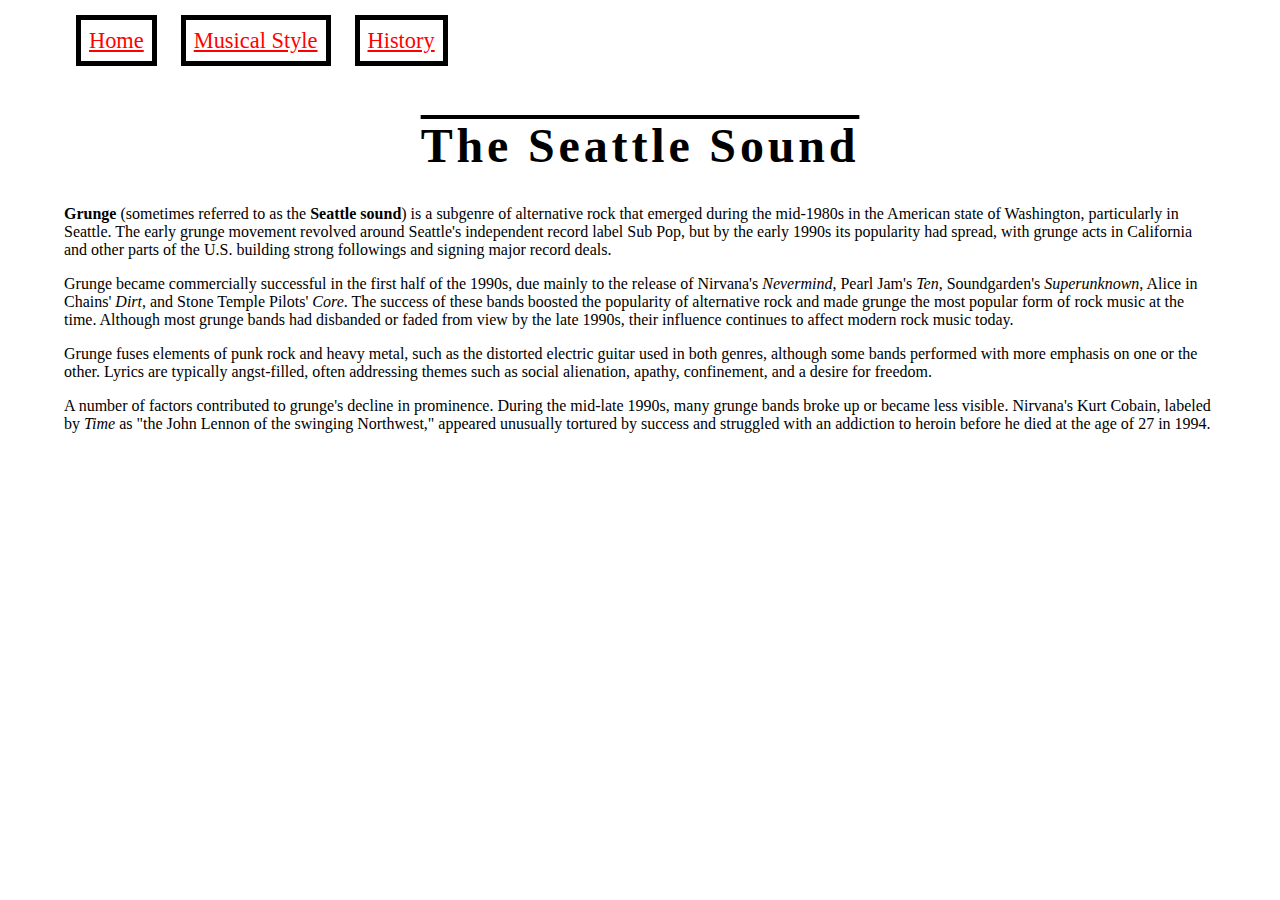
<file: index.html>
<!DOCTYPE html>
<html>
  <title>\m/\m/ - The Seattle Sound</title>
  <link rel="stylesheet" type="text/css" href="https://samsavaglio.github.io/seattle-sound/main.css"/>
<body>
<div id="main-nav">
  <nav>
    <ul>
      <li><a href="https://samsavaglio.github.io/seattle-sound/">Home</a></li>
      <li><a href="https://samsavaglio.github.io/seattle-sound/musical-style">Musical Style</a></li>
      <li><a href="https://samsavaglio.github.io/seattle-sound/history">History</a></li>
    </ul> 
  </nav>
<script>
  (function(i,s,o,g,r,a,m){i['GoogleAnalyticsObject']=r;i[r]=i[r]||function(){
  (i[r].q=i[r].q||[]).push(arguments)},i[r].l=1*new Date();a=s.createElement(o),
  m=s.getElementsByTagName(o)[0];a.async=1;a.src=g;m.parentNode.insertBefore(a,m)
  })(window,document,'script','https://www.google-analytics.com/analytics.js','ga');

  ga('create', 'UA-76333540-1', 'auto');
  ga('send', 'pageview');

</script>
<header>
  <h1>The Seattle Sound</h1>
<p><strong>Grunge</strong> (sometimes referred to as the <strong>Seattle sound</strong>) is a subgenre of alternative rock that emerged during the mid-1980s in the American state of Washington, particularly in Seattle. The early grunge movement revolved around Seattle's independent record label Sub Pop, but by the early 1990s its popularity had spread, with grunge acts in California and other parts of the U.S. building strong followings and signing major record deals.	
<p>Grunge became commercially successful in the first half of the 1990s, due mainly to the release of Nirvana's <i>Nevermind</i>, Pearl Jam's <i>Ten</i>, Soundgarden's <i>Superunknown</i>, Alice in Chains' <i>Dirt</i>, and Stone Temple Pilots' <i>Core</i>. The success of these bands boosted the popularity of alternative rock and made grunge the most popular form of rock music at the time. Although most grunge bands had disbanded or faded from view by the late 1990s, their influence continues to affect modern rock music today.</p>
<p>Grunge fuses elements of punk rock and heavy metal, such as the distorted electric guitar used in both genres, although some bands performed with more emphasis on one or the other. Lyrics are typically angst-filled, often addressing themes such as social alienation, apathy, confinement, and a desire for freedom.</p>
<p>A number of factors contributed to grunge's decline in prominence. During the mid-late 1990s, many grunge bands broke up or became less visible. Nirvana's Kurt Cobain, labeled by <i>Time</i> as "the John Lennon of the swinging Northwest," appeared unusually tortured by success and struggled with an addiction to heroin before he died at the age of 27 in 1994.</p>
</body>
</html>
</file>
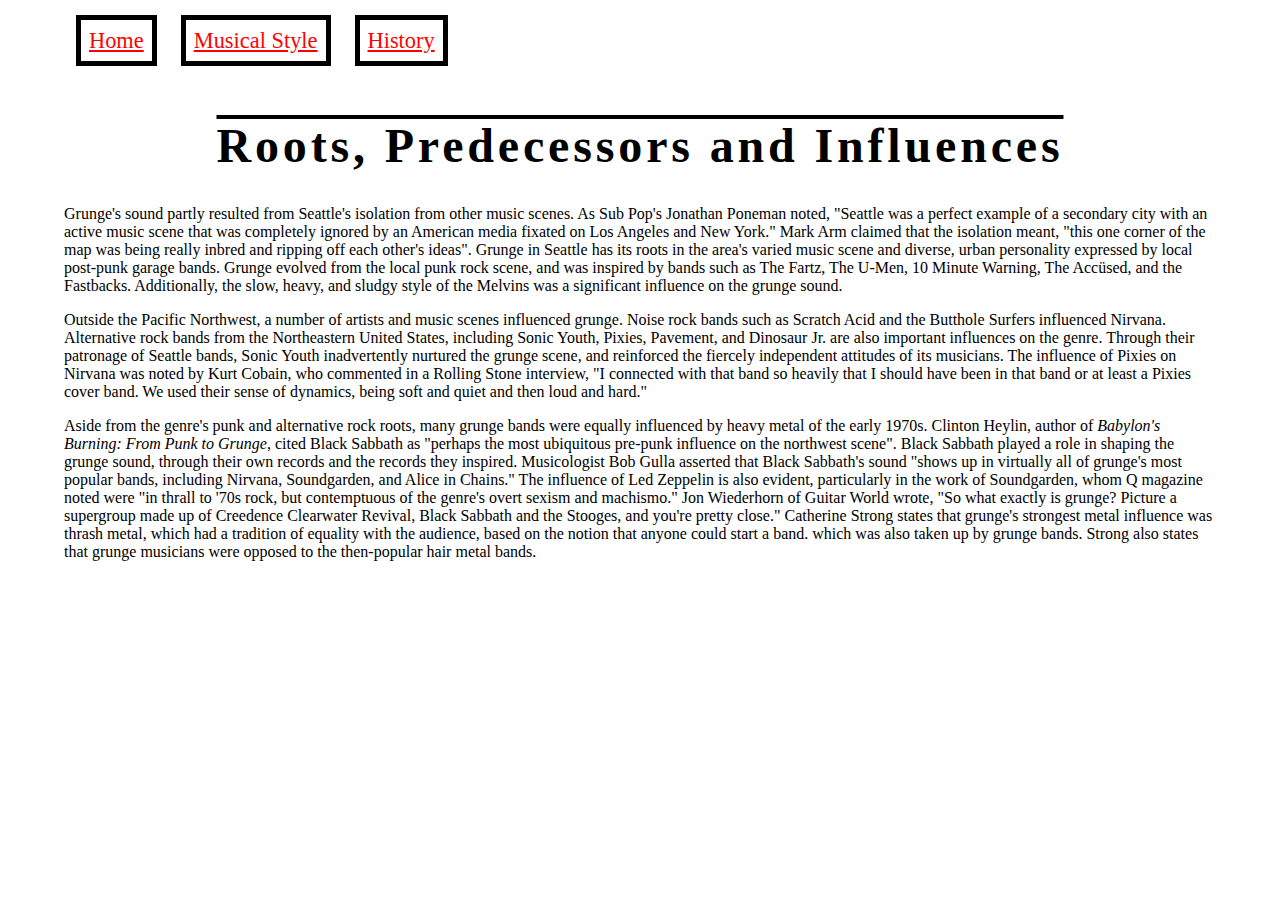
<file: history.html>
<!DOCTYPE html>
<html>
  <title>Roots, Predecessors and Influences - The Seattle Sound</title>
<link rel="stylesheet" type="text/css" href="https://samsavaglio.github.io/seattle-sound/main.css"/>
<body>
  <div id="main-nav">
  <nav>
    <ul>
      <li><a href="https://samsavaglio.github.io/seattle-sound/">Home</a></li>
      <li><a href="https://samsavaglio.github.io/seattle-sound/musical-style">Musical Style</a></li>
      <li><a href="https://samsavaglio.github.io/seattle-sound/history">History</a></li>
    </ul> 
  </nav>
<header>
<h1>Roots, Predecessors and Influences</h1>
<p>Grunge's sound partly resulted from Seattle's isolation from other music scenes. As Sub Pop's Jonathan Poneman noted, "Seattle was a perfect example of a secondary city with an active music scene that was completely ignored by an American media fixated on Los Angeles and New York." Mark Arm claimed that the isolation meant, "this one corner of the map was being really inbred and ripping off each other's ideas". Grunge in Seattle has its roots in the area's varied music scene and diverse, urban personality expressed by local post-punk garage bands. Grunge evolved from the local punk rock scene, and was inspired by bands such as The Fartz, The U-Men, 10 Minute Warning, The Accüsed, and the Fastbacks. Additionally, the slow, heavy, and sludgy style of the Melvins was a significant influence on the grunge sound.</p>
<p>Outside the Pacific Northwest, a number of artists and music scenes influenced grunge. Noise rock bands such as Scratch Acid and the Butthole Surfers influenced Nirvana. Alternative rock bands from the Northeastern United States, including Sonic Youth, Pixies, Pavement, and Dinosaur Jr. are also important influences on the genre. Through their patronage of Seattle bands, Sonic Youth inadvertently nurtured the grunge scene, and reinforced the fiercely independent attitudes of its musicians. The influence of Pixies on Nirvana was noted by Kurt Cobain, who commented in a Rolling Stone interview, "I connected with that band so heavily that I should have been in that band or at least a Pixies cover band. We used their sense of dynamics, being soft and quiet and then loud and hard."</p>
<p>Aside from the genre's punk and alternative rock roots, many grunge bands were equally influenced by heavy metal of the early 1970s. Clinton Heylin, author of <i>Babylon's Burning: From Punk to Grunge</i>, cited Black Sabbath as "perhaps the most ubiquitous pre-punk influence on the northwest scene". Black Sabbath played a role in shaping the grunge sound, through their own records and the records they inspired. Musicologist Bob Gulla asserted that Black Sabbath's sound "shows up in virtually all of grunge's most popular bands, including Nirvana, Soundgarden, and Alice in Chains." The influence of Led Zeppelin is also evident, particularly in the work of Soundgarden, whom Q magazine noted were "in thrall to '70s rock, but contemptuous of the genre's overt sexism and machismo." Jon Wiederhorn of Guitar World wrote, "So what exactly is grunge? Picture a supergroup made up of Creedence Clearwater Revival, Black Sabbath and the Stooges, and you're pretty close." Catherine Strong states that grunge's strongest metal influence was thrash metal, which had a tradition of equality with the audience, based on the notion that anyone could start a band. which was also taken up by grunge bands. Strong also states that grunge musicians were opposed to the then-popular hair metal bands.</p>
</body>
</html>
</file>
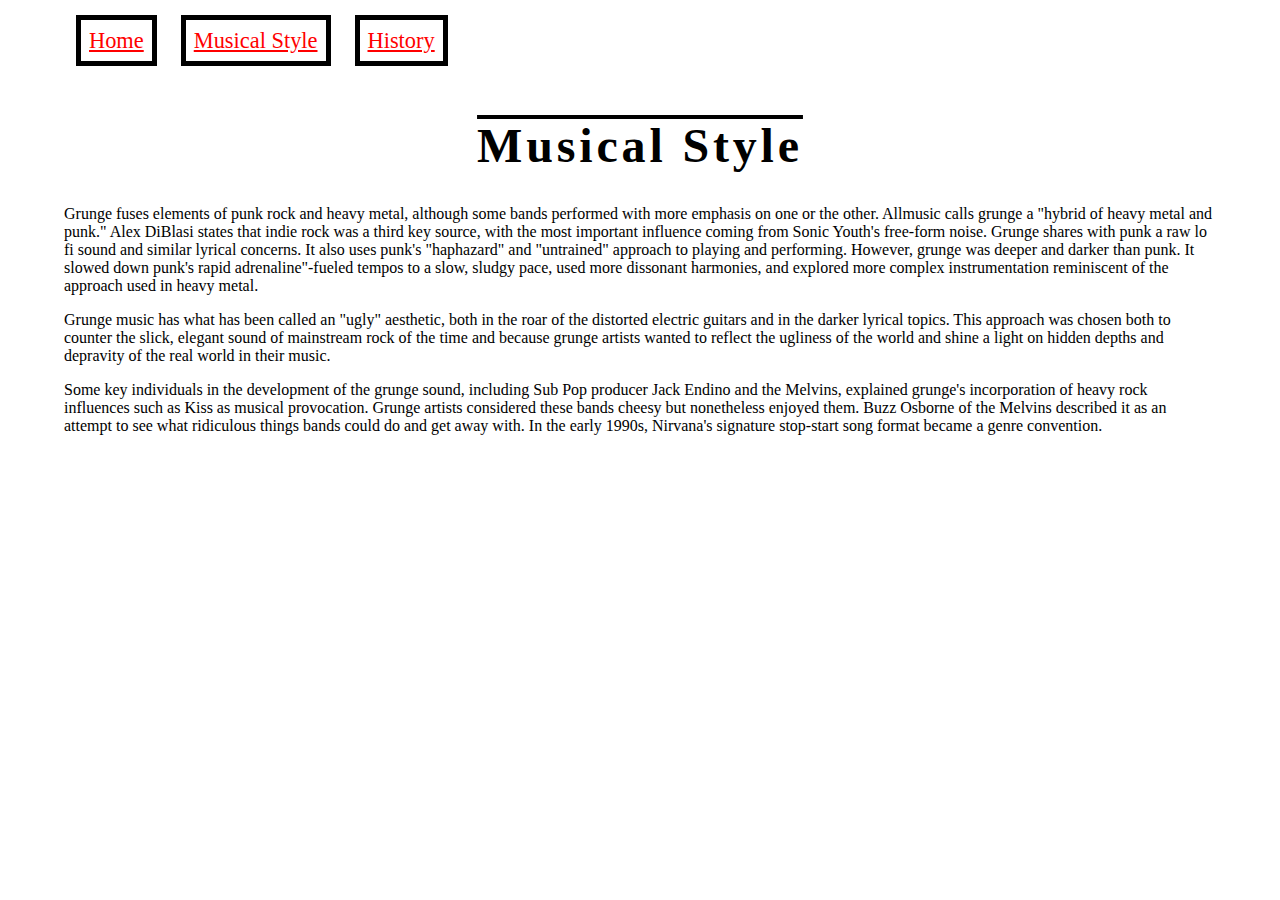
<file: musical-style.html>
<!DOCTYPE html>
<html>
  <title>Musical Style - The Seattle Sound</title>
<link rel="stylesheet" type="text/css" href="https://samsavaglio.github.io/seattle-sound/main.css"/>
<body>
  <div id="main-nav">
  <nav>
    <ul>
      <li><a href="https://samsavaglio.github.io/seattle-sound/">Home</a></li>
      <li><a href="https://samsavaglio.github.io/seattle-sound/musical-style">Musical Style</a></li>
      <li><a href="https://samsavaglio.github.io/seattle-sound/history">History</a></li>
    </ul> 
  </nav>
<header>
<h1>Musical Style</h1>
<p>Grunge fuses elements of punk rock and heavy metal, although some bands performed with more emphasis on one or the other. Allmusic calls grunge a "hybrid of heavy metal and punk." Alex DiBlasi states that indie rock was a third key source, with the most important influence coming from Sonic Youth's free-form noise. Grunge shares with punk a raw lo fi sound and similar lyrical concerns. It also uses punk's "haphazard" and "untrained" approach to playing and performing. However, grunge was deeper and darker than punk. It slowed down punk's rapid adrenaline"-fueled tempos to a slow, sludgy pace, used more dissonant harmonies, and explored more complex instrumentation reminiscent of the approach used in heavy metal.</p>
<p>Grunge music has what has been called an "ugly" aesthetic, both in the roar of the distorted electric guitars and in the darker lyrical topics. This approach was chosen both to counter the slick, elegant sound of mainstream rock of the time and because grunge artists wanted to reflect the ugliness of the world and shine a light on hidden depths and depravity of the real world in their music.</p>
<p>Some key individuals in the development of the grunge sound, including Sub Pop producer Jack Endino and the Melvins, explained grunge's incorporation of heavy rock influences such as Kiss as musical provocation. Grunge artists considered these bands cheesy but nonetheless enjoyed them. Buzz Osborne of the Melvins described it as an attempt to see what ridiculous things bands could do and get away with. In the early 1990s, Nirvana's signature stop-start song format became a genre convention.</p>
</body>
</html>
</file>
